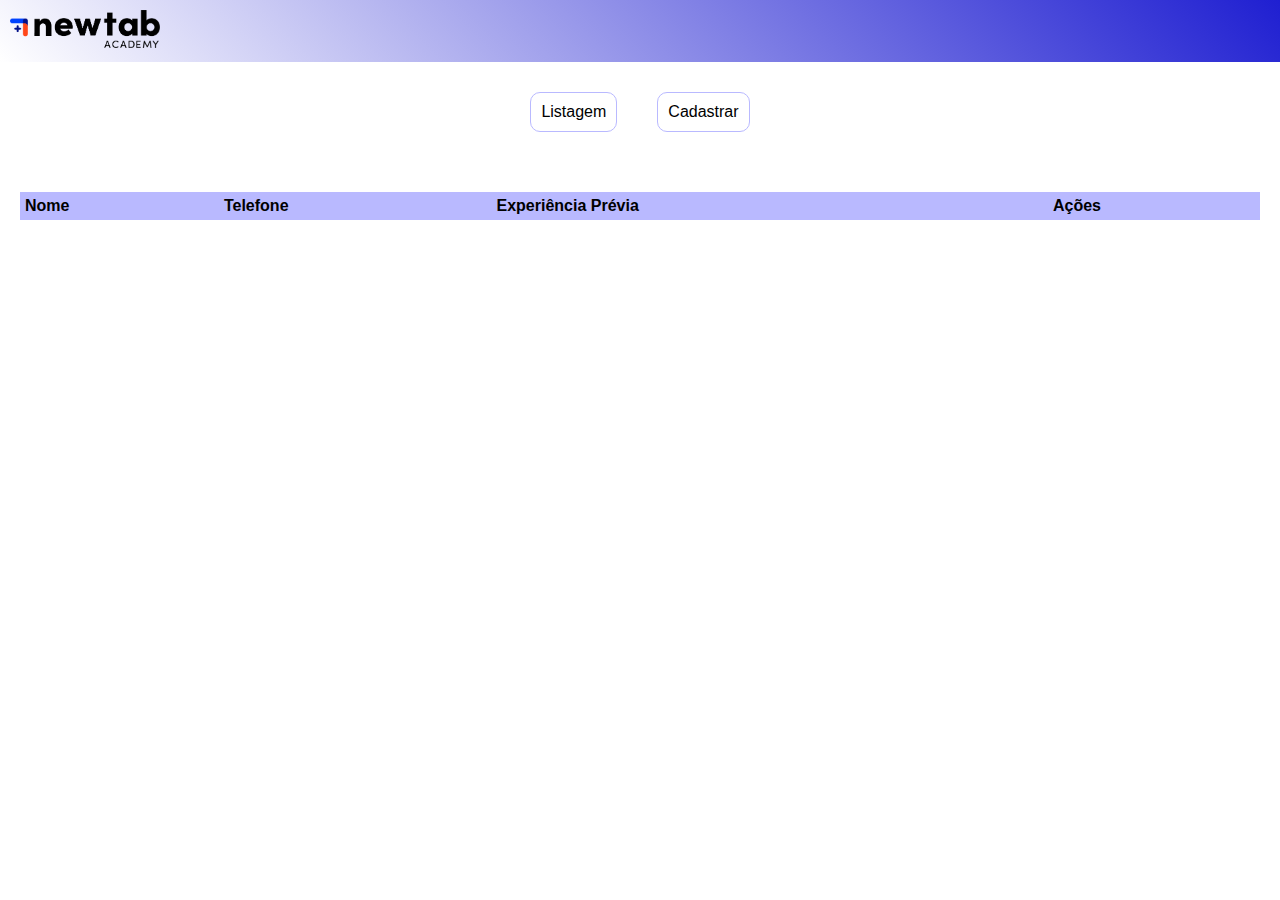
<file: index.html>
<!DOCTYPE html>
<html lang="pt-BR">
    <meta charset="UTF-8">
    <meta http-equiv="X-UA-Compatible" content="IE=edge">
    <meta name="viewport" content="width=device-width, initial-scale=1.0">
    <link rel="stylesheet" href="./css/style.css">
    <link rel="stylesheet" href="./css/list.css">
    <title>Projeto Guiado New Tab</title>
</head>
<body>

    <header>
        <img src="./assets/img/logo.png" alt="Logo New Tab Academy" width="150px">
    </header>

    <!--Inicio menu-->
    <section class="menu">
        <a href="index.html">Listagem</a>
        <a href="form.html">Cadastrar</a>
    </section>
    <!--Fim menu-->

    <section id="listagem">
        <table class="tabela">
            <!--inicio cabeçalho-->
            <tr>
                <td>
                    Nome
                </td>
                <td>
                    Telefone
                </td>
                <td>
                    Experiência Prévia
                </td>
                <td>
                    Ações
                </td>
            </tr>
            <!--fim cabeçalho-->
        </table>
    </section>

    <script src="./js/main.js"></script>

</body>
</html>
</file>
<file: css/style.css>
body{
    margin: 0px;
    font-family: 'Trebuchet MS', 'Lucida Sans Unicode', 'Lucida Grande', 'Lucida Sans', Arial, sans-serif;
}

header{
    background: linear-gradient(45deg, #fff, #1f1fd1);
    padding: 10px;
}

.menu{
    display: flex;
    justify-content: center;
}

.menu a{
    text-decoration: none;
    margin: 30px 20px;
    padding: 10px;
    border: 1px solid #b9b9ff;
    color: black;
    border-radius: 10px;
}
.menu a:hover{
    background-color: #b9b9ff;
}
</file>
<file: css/list.css>
#listagem{
    margin: 30px 20px;
}


.tabela{
    width: 100%;
    border-collapse: collapse;
 
}

.tabela tr:nth-child(1){
    background-color: #b9b9ff;
    font-weight: bold;
   
}

.tabela tr td{
    padding: 5px;
}

.tabela button{
    width: 60px;
    padding: 5px;
    border: 1px solid #b9b9ff;
    color: black;
    border-radius: 5px;
    background-color: #fff;
    cursor: pointer;
}
.tabela button:hover{
    background-color: #b9b9ff;
    color: #fff;
}
</file>
